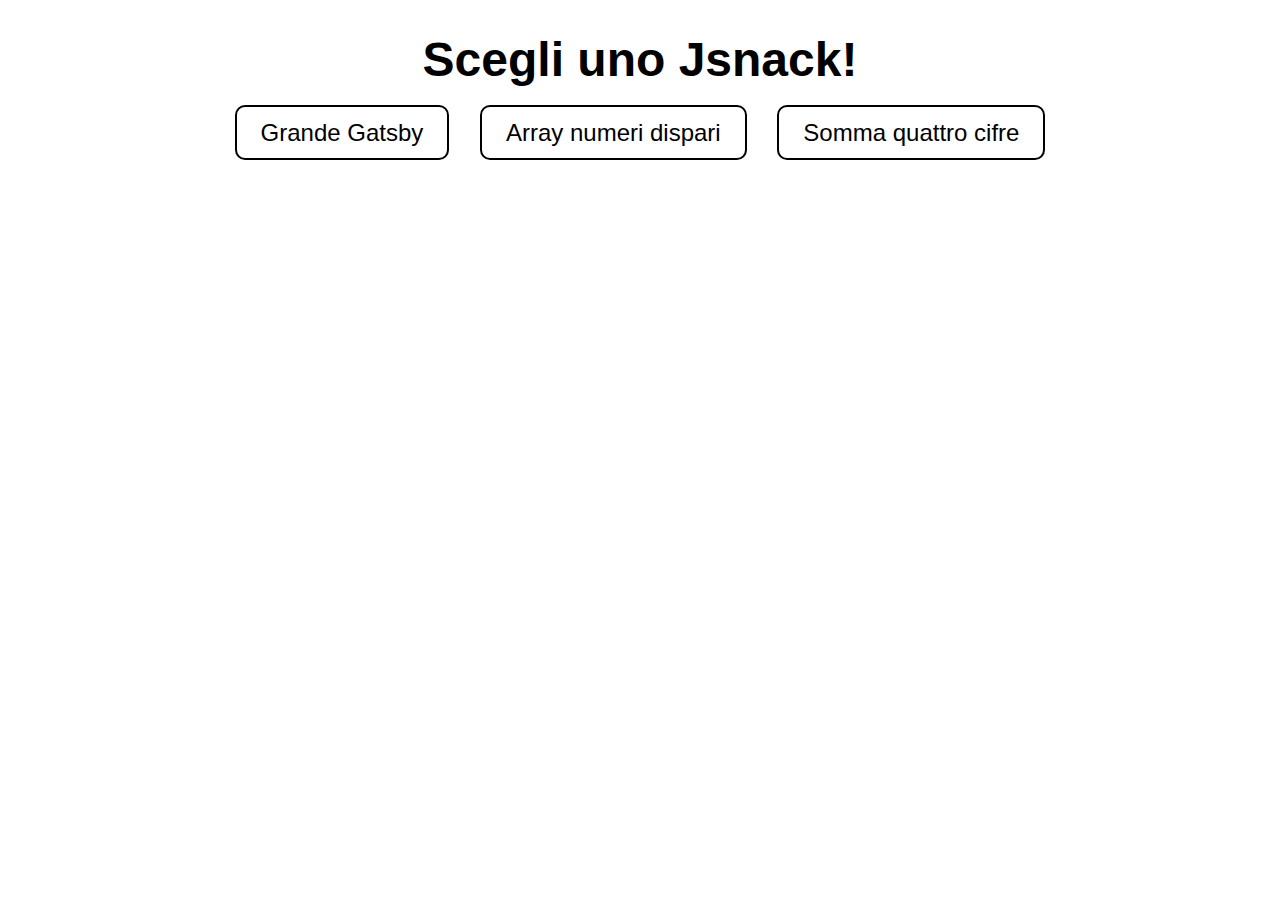
<file: index.html>
<!DOCTYPE html>
<html lang="en">
<head>
    <meta charset="UTF-8">
    <meta http-equiv="X-UA-Compatible" content="IE=edge">
    <meta name="viewport" content="width=device-width, initial-scale=1.0">
    <title>Jsnacks</title>
    <link rel="stylesheet" href="common.css">
</head>
<body>
    <h1>Scegli uno Jsnack!</h1>
    <a href="./jsnack1/jsanck1.html">Grande Gatsby</a>
    <a href="./jsnack2/jsanck2.html">Array numeri dispari</a>
    <a href="./jsnack3/jsanck3.html">Somma quattro cifre</a>
</body>
</html>
</file>
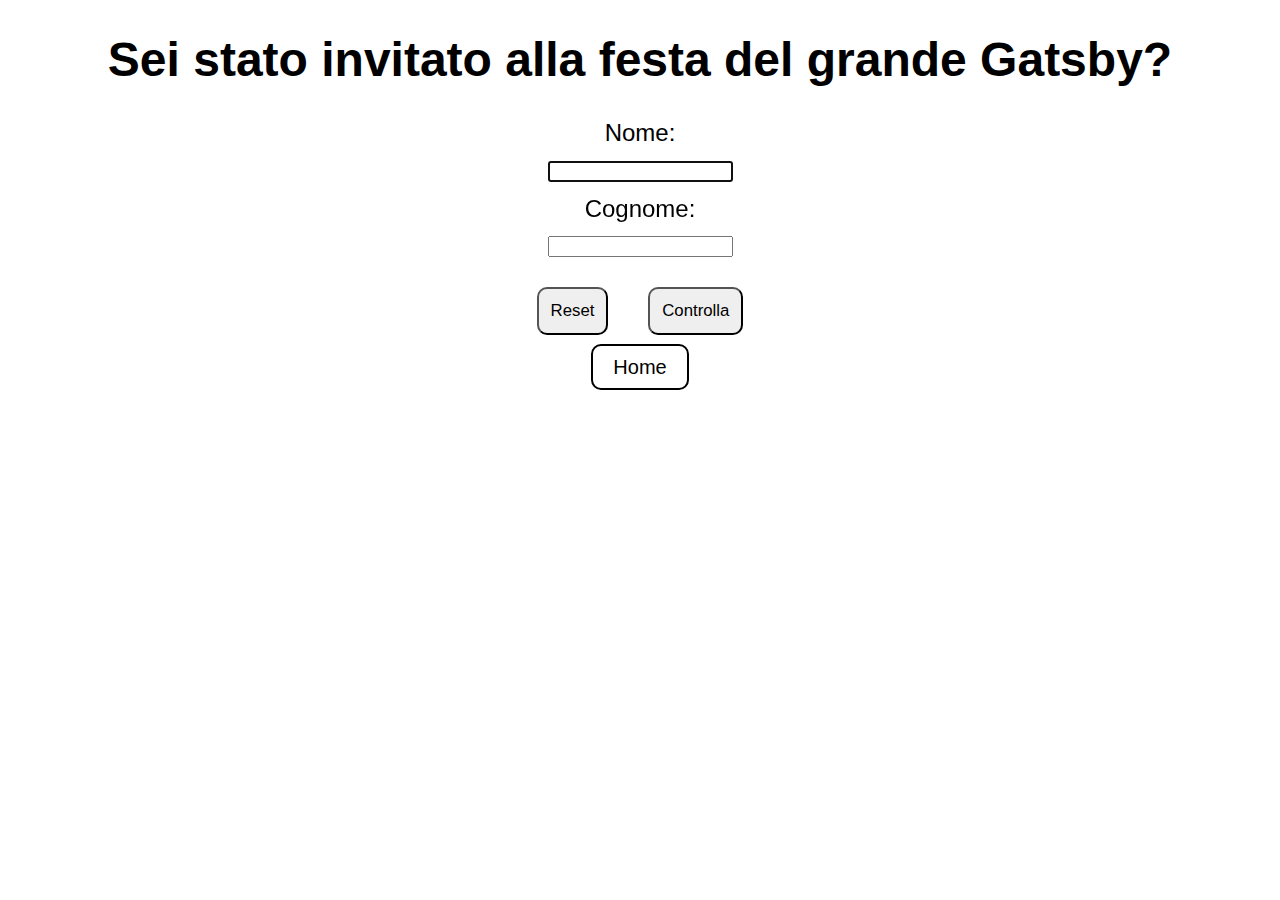
<file: jsnack1/jsanck1.html>
<!DOCTYPE html>
<html lang="en">
<head>
    <meta charset="UTF-8">
    <meta http-equiv="X-UA-Compatible" content="IE=edge">
    <meta name="viewport" content="width=device-width, initial-scale=1.0">
    <title>Jsnack1</title>
    <link rel="stylesheet" href="../common.css">
</head>
<body>
    <div id="app">
        <h1>Sei stato invitato alla festa del grande Gatsby?</h1>
        <form>
            <label for="nome">Nome:</label> <br>
            <input type="text" id="nome"> <br>
            <label for="cognome">Cognome:</label> <br>
            <input type="text" id="cognome"> <br>
            <input type="reset" id="reset">
            <button type="button" id="check">Controlla</button>
        </form>
        <a href="../index.html" class="home">Home</a>
    </div>
    <script src="./javascript/script.js"></script>
</body>
</html>
</file>
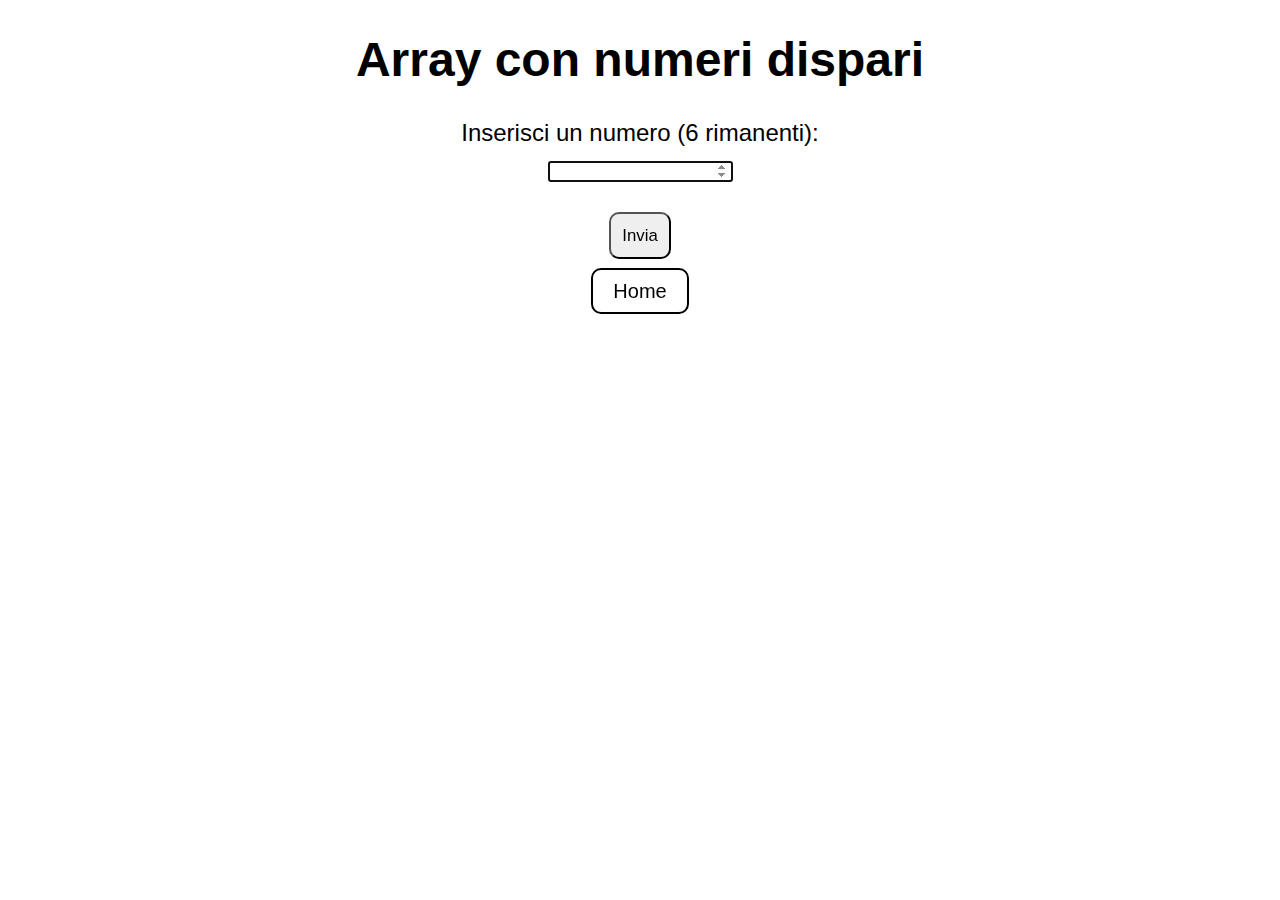
<file: jsnack2/jsanck2.html>
<!DOCTYPE html>
<html lang="en">
<head>
    <meta charset="UTF-8">
    <meta http-equiv="X-UA-Compatible" content="IE=edge">
    <meta name="viewport" content="width=device-width, initial-scale=1.0">
    <title>Jsnack2</title>
    <link rel="stylesheet" href="../common.css">
</head>
<body>
    <div id="app">
        <h1>Array con numeri dispari</h1>
        <form>
            <label for="userNumber" id="label">Inserisci un numero (<span id="counter"></span> rimanenti):</label> <br>
            <input type="number" id="userNumber"> <br>
            <button type="button" id="enter">Invia</button>
            <input type="reset" id="reset" class="hide">
        </form>
        <a href="../index.html" class="home">Home</a>
    </div>
    <script src="./javascript/script.js"></script>
</body>
</html>
</file>
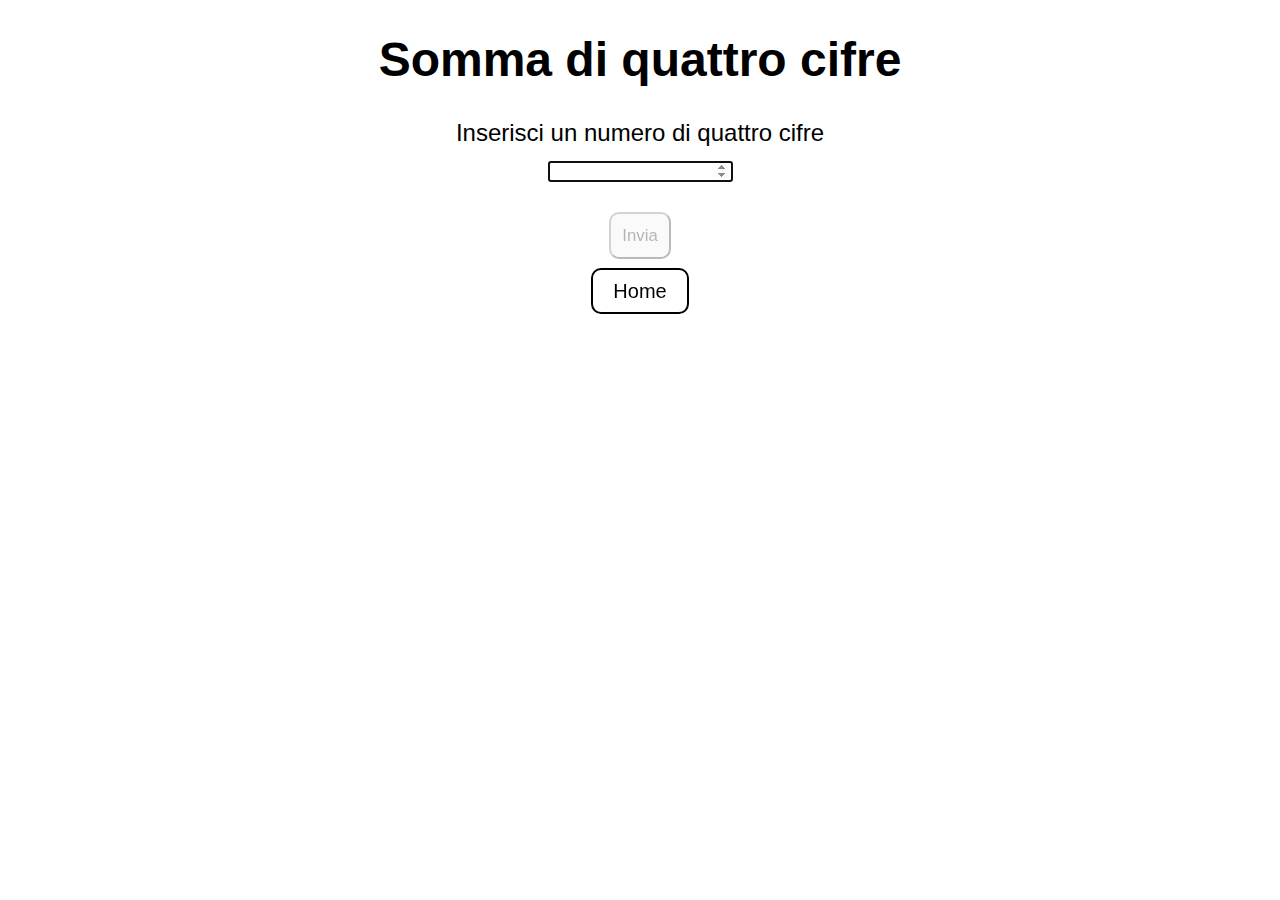
<file: jsnack3/jsanck3.html>
<!DOCTYPE html>
<html lang="en">
<head>
    <meta charset="UTF-8">
    <meta http-equiv="X-UA-Compatible" content="IE=edge">
    <meta name="viewport" content="width=device-width, initial-scale=1.0">
    <title>Jsnack3</title>
    <link rel="stylesheet" href="../common.css">
</head>
<body>
    <div id="app">
        <h1>Somma di quattro cifre</h1>
        <form>
            <label for="userNumber" id="label">Inserisci un numero di quattro cifre</label> <br>
            <input type="number" id="userNumber"> <br>
            <button type="button" id="enter">Invia</button>
            <input type="reset" id="reset" class="hide">
        </form>
        <a href="../index.html" class="home">Home</a>
    </div>
    <script src="./javascript/script.js"></script>
</body>
</html>
</file>
<file: common.css>
body{
    text-align: center;
    font-size: 24px;
    font-family: Arial, Helvetica, sans-serif;
}
a{
    text-decoration: none;
    color: black;
    margin: .5em;
    border: 2px solid black;
    padding: .5em 1em;
    border-radius: 10px;
}
input{
    text-align: center;
}
input, #enter, #check{
    margin: 1em;
}
#enter, #reset, #check{
    font-size: .7em;
    padding: .7em;
    border-radius: 10px;
    cursor: pointer;
}
.home{
    font-size: 20px;
}
.hide{
    display: none;
}
</file>
